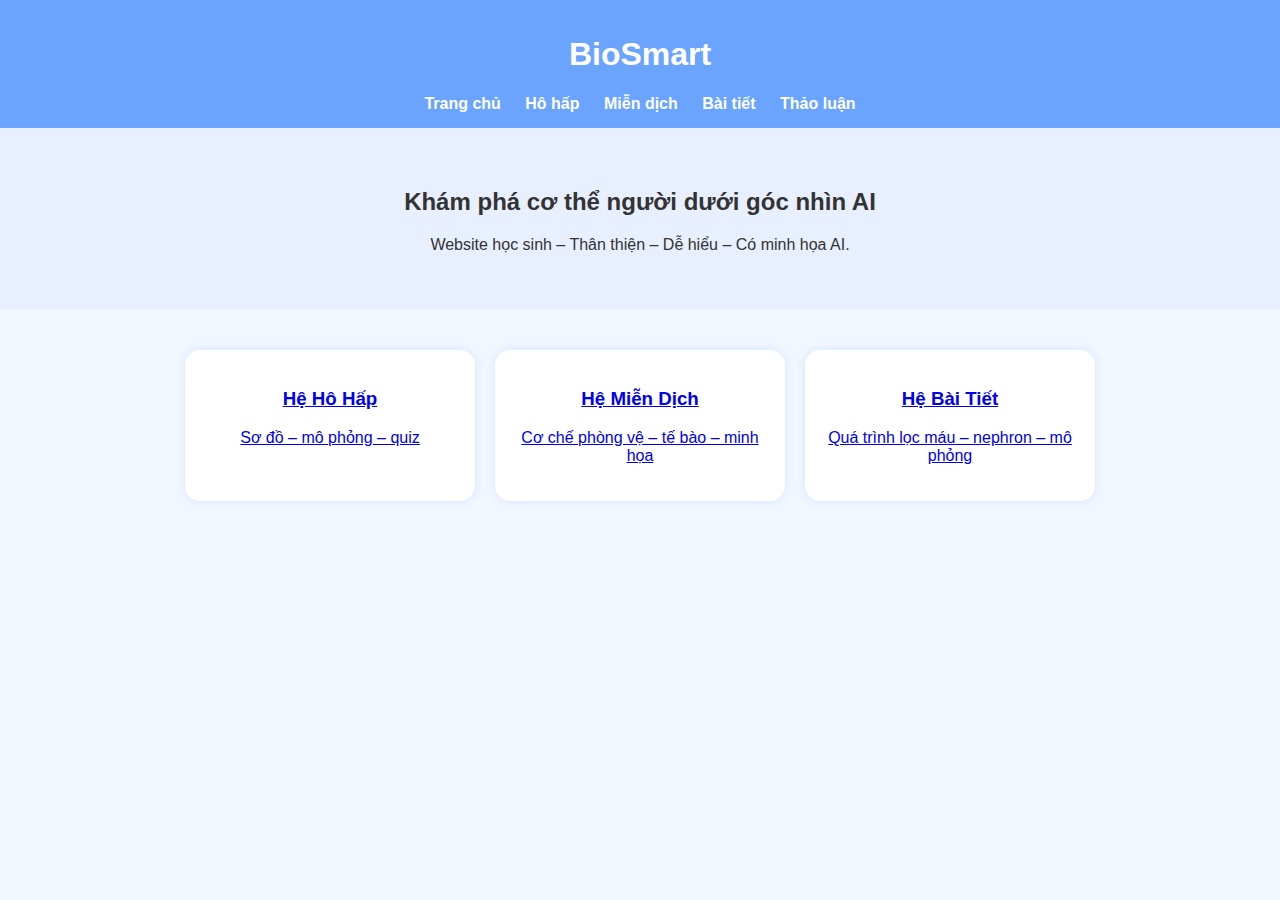
<file: index.html>
<!DOCTYPE html>
<html lang="vi">
<head>
    <meta charset="UTF-8">
    <title>Sinh học 11 - Trang chủ</title>
    <link rel="stylesheet" href="style.css">
</head>
<body>

<header>
    <h1>BioSmart</h1>
    <nav>
        <a href="index.html">Trang chủ</a>
        <a href="respiratory.html">Hô hấp</a>
        <a href="immune.html">Miễn dịch</a>
        <a href="excretion.html">Bài tiết</a>
        <a href="discussion.html">Thảo luận</a>
    </nav>
</header>

<section class="hero">
    <h2>Khám phá cơ thể người dưới góc nhìn AI</h2>
    <p>Website học sinh – Thân thiện – Dễ hiểu – Có minh họa AI.</p>
</section>

<section class="cards">
    <a class="card" href="respiratory.html">
        <h3>Hệ Hô Hấp</h3>
        <p>Sơ đồ – mô phỏng – quiz</p>
    </a>

    <a class="card" href="immune.html">
        <h3>Hệ Miễn Dịch</h3>
        <p>Cơ chế phòng vệ – tế bào – minh họa</p>
    </a>

    <a class="card" href="excretion.html">
        <h3>Hệ Bài Tiết</h3>
        <p>Quá trình lọc máu – nephron – mô phỏng</p>
    </a>
</section>

</body>
</html>
</file>
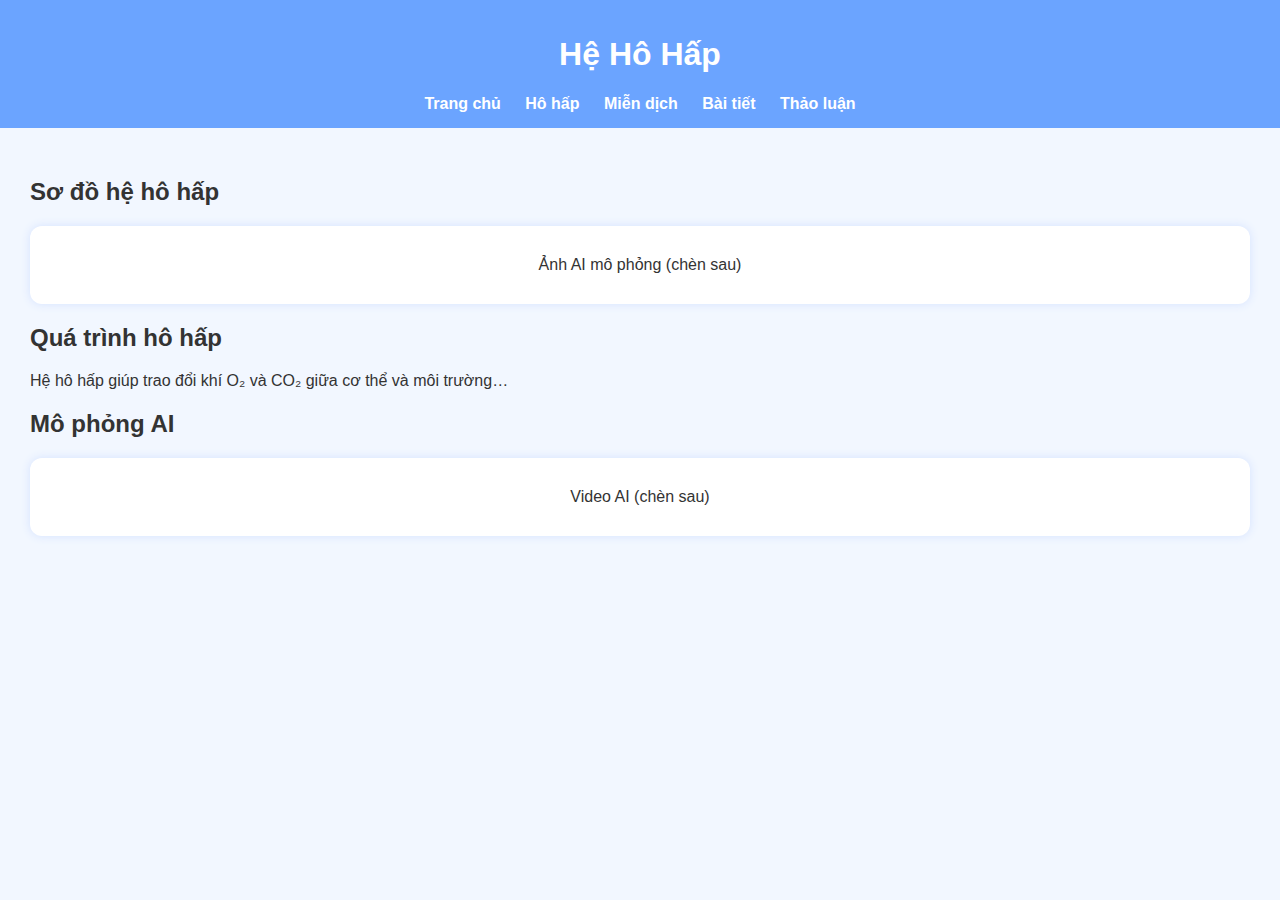
<file: respiratory.html>
<!DOCTYPE html>
<html lang="vi">
<head>
    <meta charset="UTF-8">
    <title>Hệ Hô Hấp</title>
    <link rel="stylesheet" href="style.css">
</head>
<body>

<header>
    <h1>Hệ Hô Hấp</h1>
    <nav>
        <a href="index.html">Trang chủ</a>
        <a href="respiratory.html">Hô hấp</a>
        <a href="immune.html">Miễn dịch</a>
        <a href="excretion.html">Bài tiết</a>
        <a href="discussion.html">Thảo luận</a>
    </nav>
</header>

<section class="content">
    <h2>Sơ đồ hệ hô hấp</h2>
    <div class="img-box">Ảnh AI mô phỏng (chèn sau)</div>

    <h2>Quá trình hô hấp</h2>
    <p>
        Hệ hô hấp giúp trao đổi khí O₂ và CO₂ giữa cơ thể và môi trường…
    </p>

    <h2>Mô phỏng AI</h2>
    <div class="video-box">Video AI (chèn sau)</div>
</section>

</body>
</html>
</file>
<file: style.css>
body {
    font-family: Arial, sans-serif;
    background: #f2f7ff;
    margin: 0;
    padding: 0;
    color: #333;
}

header {
    background: #6ba4ff;
    color: white;
    padding: 15px;
    text-align: center;
}

nav a {
    margin: 0 10px;
    color: white;
    font-weight: bold;
    text-decoration: none;
}

.hero {
    text-align: center;
    padding: 40px;
    background: #e8f0ff;
}

.cards {
    display: flex;
    justify-content: center;
    gap: 20px;
    padding: 40px;
}

.card {
    background: white;
    padding: 20px;
    width: 250px;
    text-align: center;
    border-radius: 15px;
    box-shadow: 0 0 10px #d4e2ff;
    transition: 0.3s;
}

.card:hover {
    transform: scale(1.05);
}

.content {
    padding: 30px;
}

.img-box, .video-box {
    background: #ffffff;
    padding: 30px;
    border-radius: 12px;
    margin: 20px 0;
    text-align: center;
    box-shadow: 0 0 10px #d4e2ff;
}

textarea {
    width: 100%;
    height: 100px;
    padding: 10px;
}
</file>
